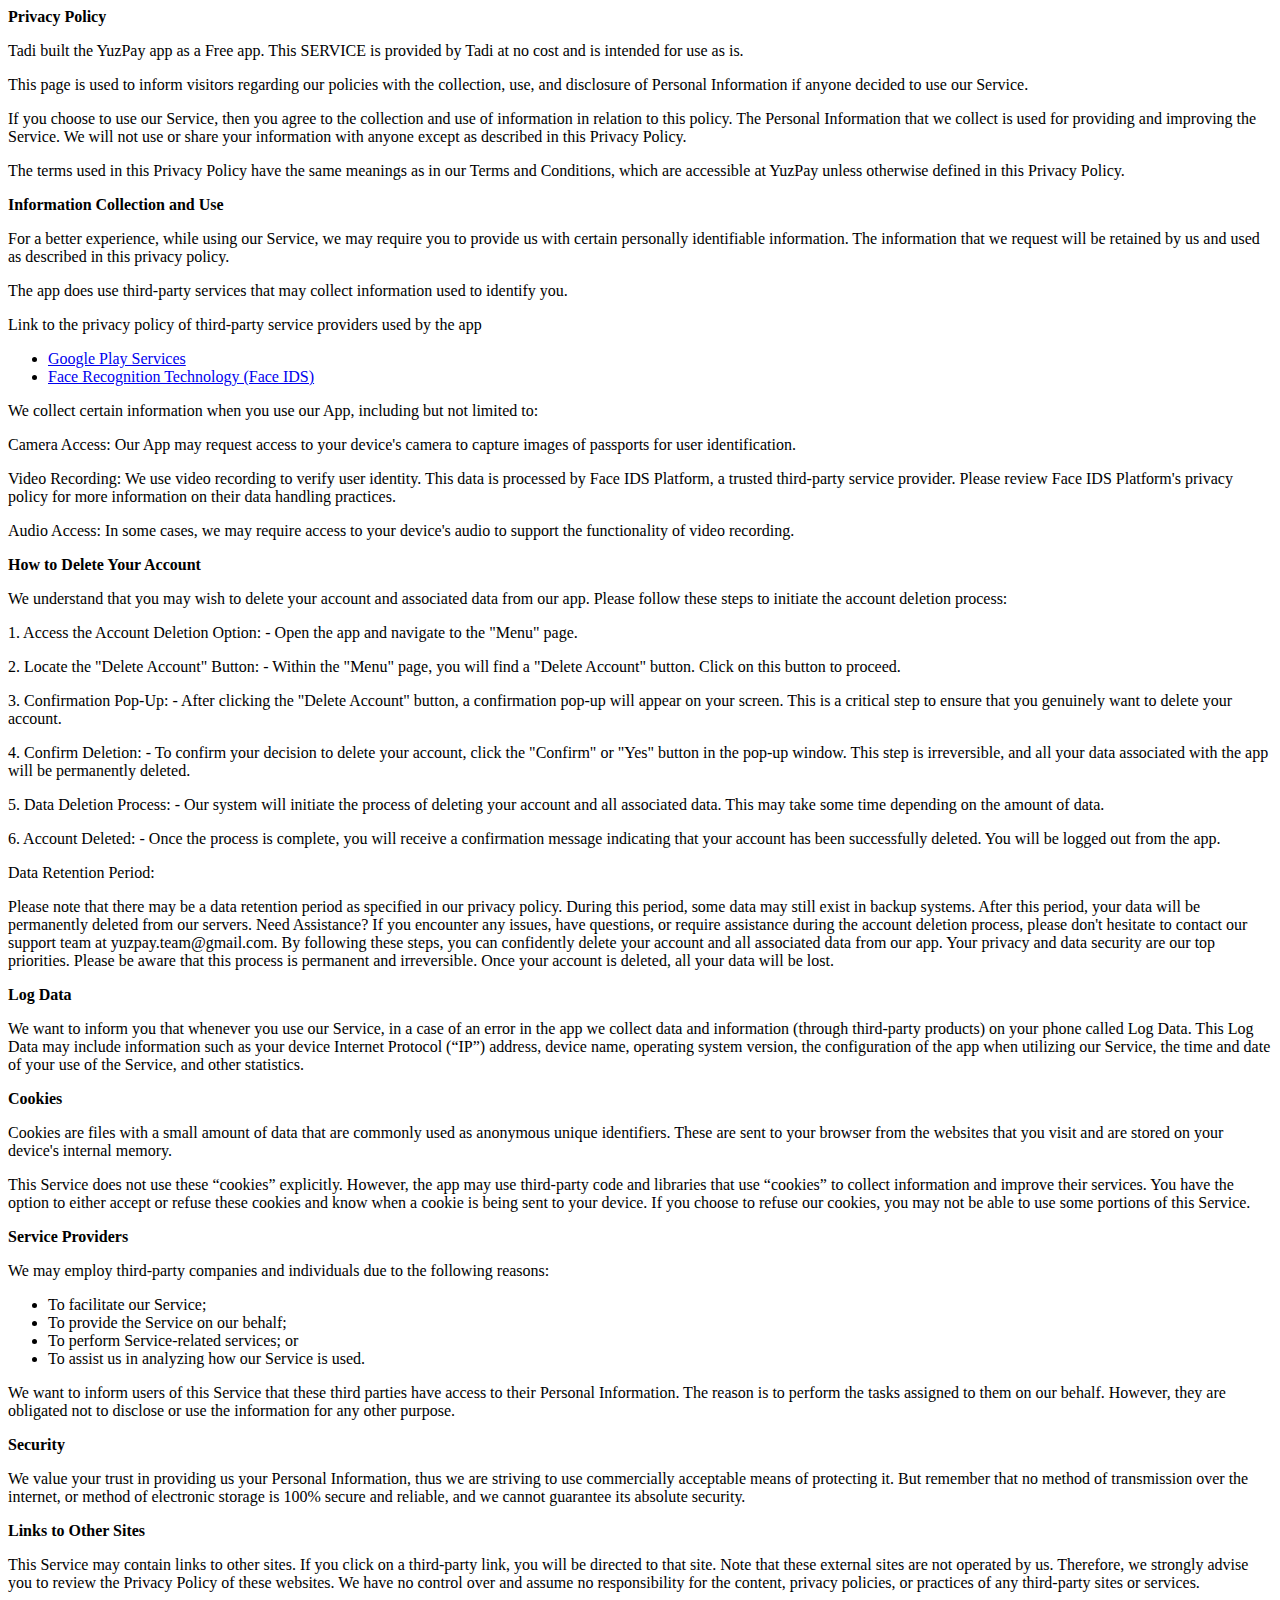
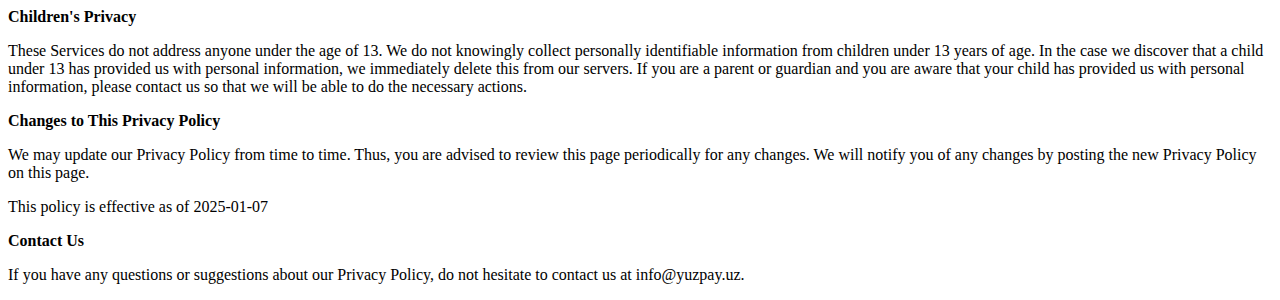
<file: PrivacyPolicy.html>
<!DOCTYPE html>
<html>

<head>
    <meta http-equiv="Content-Type" content="text/html; charset=UTF-8">

    <meta name="viewport" content="width=device-width">
    <title>Privacy Policy</title>
</head>

<body>
    <strong>Privacy Policy</strong>
    <p>
        Tadi built the YuzPay app as
        a Free app. This SERVICE is provided by
        Tadi at no cost and is intended for use as
        is.
    </p>
    <p>
        This page is used to inform visitors regarding our
        policies with the collection, use, and disclosure of Personal
        Information if anyone decided to use our Service.
    </p>
    <p>
        If you choose to use our Service, then you agree to
        the collection and use of information in relation to this
        policy. The Personal Information that we collect is
        used for providing and improving the Service. We will not use or share your information with
        anyone except as described in this Privacy Policy.
    </p>
    <p>
        The terms used in this Privacy Policy have the same meanings
        as in our Terms and Conditions, which are accessible at
        YuzPay unless otherwise defined in this Privacy Policy.
    </p>
    <p><strong>Information Collection and Use</strong></p>
    <p>
        For a better experience, while using our Service, we
        may require you to provide us with certain personally
        identifiable information. The information that
        we request will be retained by us and used as described in this privacy policy.
    </p>
    <div>
        <p>
            The app does use third-party services that may collect
            information used to identify you.
        </p>
        <p>
            Link to the privacy policy of third-party service providers used
            by the app
        </p>
        <ul>
            <li>
                <a href="https://www.google.com/policies/privacy/" target="_blank" rel="noopener noreferrer">
                    Google Play Services
                </a>
            </li>
            <li>
                <a href="https://tadi.uz/en/#faceids-features" target="_blank" rel="noopener noreferrer">
                    Face Recognition Technology (Face IDS)
                </a>
            </li>
        </ul>

        <p>
            We collect certain information when you use our App, including but not limited to:
        </p>

        <p>
            Camera Access: Our App may request access to your device's camera to capture images of passports for user
            identification.
        </p>

        <p>
            Video Recording: We use video recording to verify user identity. This data is processed by Face IDS
            Platform, a trusted
            third-party service provider. Please review Face IDS Platform's privacy policy for more information on their
            data
            handling practices.
        </p>

        <p>
            Audio Access: In some cases, we may require access to your device's audio to support the functionality of
            video
            recording.
        </p>
    </div>

    <p><strong>How to Delete Your Account</strong></p>

    <p>
        We understand that you may wish to delete your account and associated data from our app.
        Please follow these steps to initiate the account deletion process:
    </p>

    <p>
        1. Access the Account Deletion Option:
        - Open the app and navigate to the "Menu" page.
    </p>

    <p>
        2. Locate the "Delete Account" Button:
        - Within the "Menu" page, you will find a "Delete Account" button. Click on this button to
        proceed.
    </p>

    <p>
        3. Confirmation Pop-Up:
        - After clicking the "Delete Account" button, a confirmation pop-up will appear on your screen.
        This is a critical step to ensure that you genuinely want to delete your account.
    </p>

    <p>
        4. Confirm Deletion:
        - To confirm your decision to delete your account, click the "Confirm" or "Yes" button in the
        pop-up window. This step is irreversible, and all your data associated with the app will be
        permanently deleted.
    </p>

    <p>
        5. Data Deletion Process:
        - Our system will initiate the process of deleting your account and all associated data. This may
        take some time depending on the amount of data.
    </p>

    <p>
        6. Account Deleted:
        - Once the process is complete, you will receive a confirmation message indicating that your
        account has been successfully deleted. You will be logged out from the app.
    </p>

    <p>Data Retention Period:</p>
    <p>
        Please note that there may be a data retention period as specified in our privacy policy. During
        this period, some data may still exist in backup systems. After this period, your data will be
        permanently deleted from our servers.
        Need Assistance?
        If you encounter any issues, have questions, or require assistance during the account deletion
        process, please don't hesitate to contact our support team at yuzpay.team@gmail.com.
        By following these steps, you can confidently delete your account and all associated data from
        our app. Your privacy and data security are our top priorities.
        Please be aware that this process is permanent and irreversible. Once your account is deleted, all
        your data will be lost.
    </p>

    <p><strong>Log Data</strong></p>
    <p>
        We want to inform you that whenever you
        use our Service, in a case of an error in the app
        we collect data and information (through third-party
        products) on your phone called Log Data. This Log Data may
        include information such as your device Internet Protocol
        (“IP”) address, device name, operating system version, the
        configuration of the app when utilizing our Service,
        the time and date of your use of the Service, and other
        statistics.
    </p>
    <p><strong>Cookies</strong></p>
    <p>
        Cookies are files with a small amount of data that are
        commonly used as anonymous unique identifiers. These are sent
        to your browser from the websites that you visit and are
        stored on your device's internal memory.
    </p>
    <p>
        This Service does not use these “cookies” explicitly. However,
        the app may use third-party code and libraries that use
        “cookies” to collect information and improve their services.
        You have the option to either accept or refuse these cookies
        and know when a cookie is being sent to your device. If you
        choose to refuse our cookies, you may not be able to use some
        portions of this Service.
    </p>
    <p><strong>Service Providers</strong></p>
    <p>
        We may employ third-party companies and
        individuals due to the following reasons:
    </p>
    <ul>
        <li>To facilitate our Service;</li>
        <li>To provide the Service on our behalf;</li>
        <li>To perform Service-related services; or</li>
        <li>To assist us in analyzing how our Service is used.</li>
    </ul>
    <p>
        We want to inform users of this Service
        that these third parties have access to their Personal
        Information. The reason is to perform the tasks assigned to
        them on our behalf. However, they are obligated not to
        disclose or use the information for any other purpose.
    </p>
    <p><strong>Security</strong></p>
    <p>
        We value your trust in providing us your
        Personal Information, thus we are striving to use commercially
        acceptable means of protecting it. But remember that no method
        of transmission over the internet, or method of electronic
        storage is 100% secure and reliable, and we cannot
        guarantee its absolute security.
    </p>
    <p><strong>Links to Other Sites</strong></p>
    <p>
        This Service may contain links to other sites. If you click on
        a third-party link, you will be directed to that site. Note
        that these external sites are not operated by us.
        Therefore, we strongly advise you to review the
        Privacy Policy of these websites. We have
        no control over and assume no responsibility for the content,
        privacy policies, or practices of any third-party sites or
        services.
    </p>
    <p><strong>Children's Privacy</strong></p>
    <div>
        <p>
            These Services do not address anyone under the age of 13.
            We do not knowingly collect personally
            identifiable information from children under 13 years of age. In the case
            we discover that a child under 13 has provided
            us with personal information, we immediately
            delete this from our servers. If you are a parent or guardian
            and you are aware that your child has provided us with
            personal information, please contact us so that
            we will be able to do the necessary actions.
        </p>
    </div>

    <p><strong>Changes to This Privacy Policy</strong></p>
    <p>
        We may update our Privacy Policy from
        time to time. Thus, you are advised to review this page
        periodically for any changes. We will
        notify you of any changes by posting the new Privacy Policy on
        this page.
    </p>
    <p>This policy is effective as of 2025-01-07</p>
    <p><strong>Contact Us</strong></p>
    <p>
        If you have any questions or suggestions about our
        Privacy Policy, do not hesitate to contact us at info@yuzpay.uz.
    </p>

</body>

</html>
</file>
